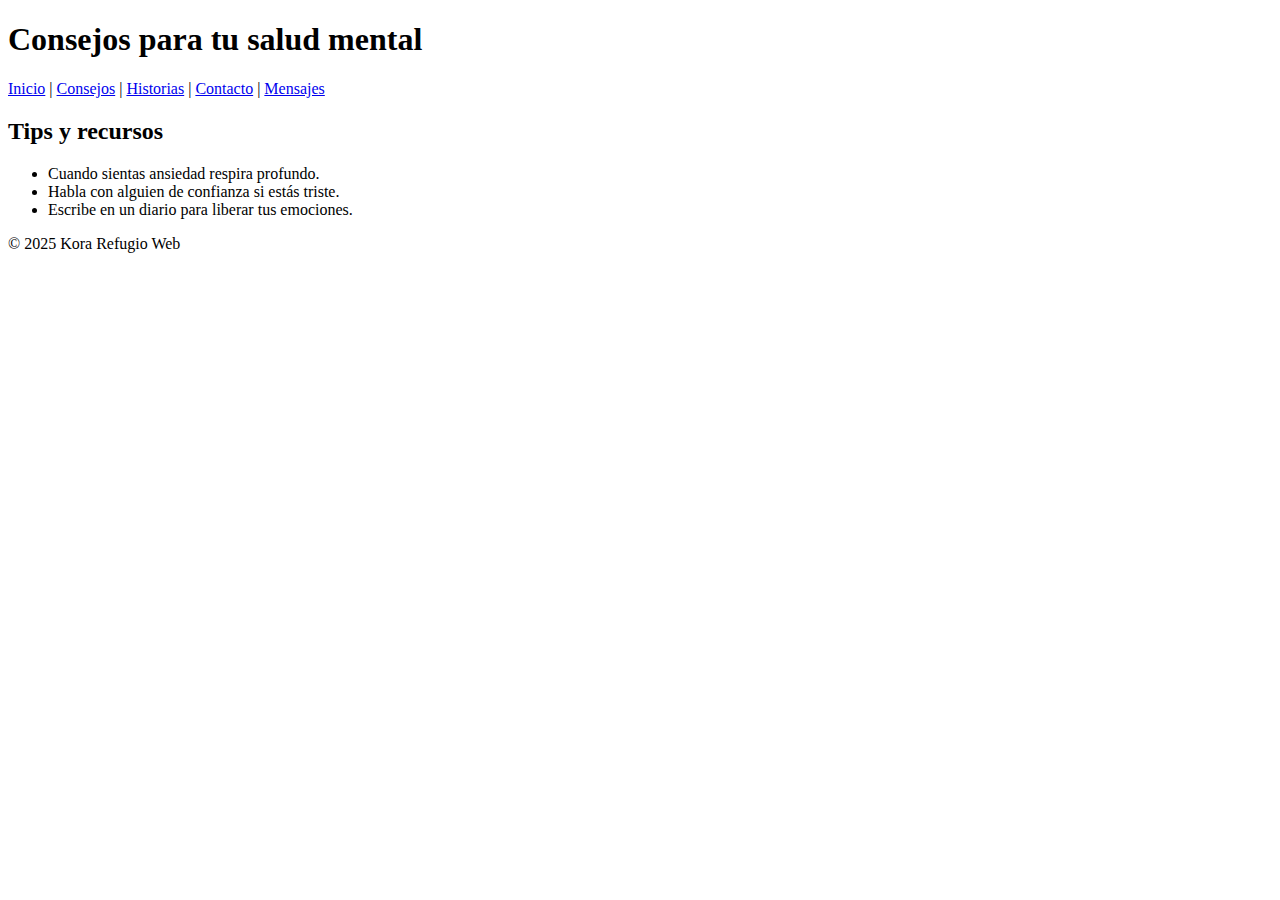
<file: consejos.html>
<!DOCTYPE html>
<html lang="es">
<head>
    <meta charset="UTF-8">
    <title>Consejos - Kora Refugio Web</title>
</head>
<body>
    <header>
        <h1>Consejos para tu salud mental</h1>
        <nav>
            <a href="index.html">Inicio</a> |
            <a href="consejos.html">Consejos</a> |
            <a href="historias.html">Historias</a> |
            <a href="contacto.html">Contacto</a> |
            <a href="mensajes.html">Mensajes</a>
        </nav>
    </header>
    <main>
        <h2>Tips y recursos</h2>
        <ul>
            <li>Cuando sientas ansiedad respira profundo.</li>
            <li>Habla con alguien de confianza si estás triste.</li>
            <li>Escribe en un diario para liberar tus emociones.</li>
        </ul>
    </main>
     <footer>
        <p>© 2025 Kora Refugio Web</p>
    </footer>
</body>
</html>
</file>
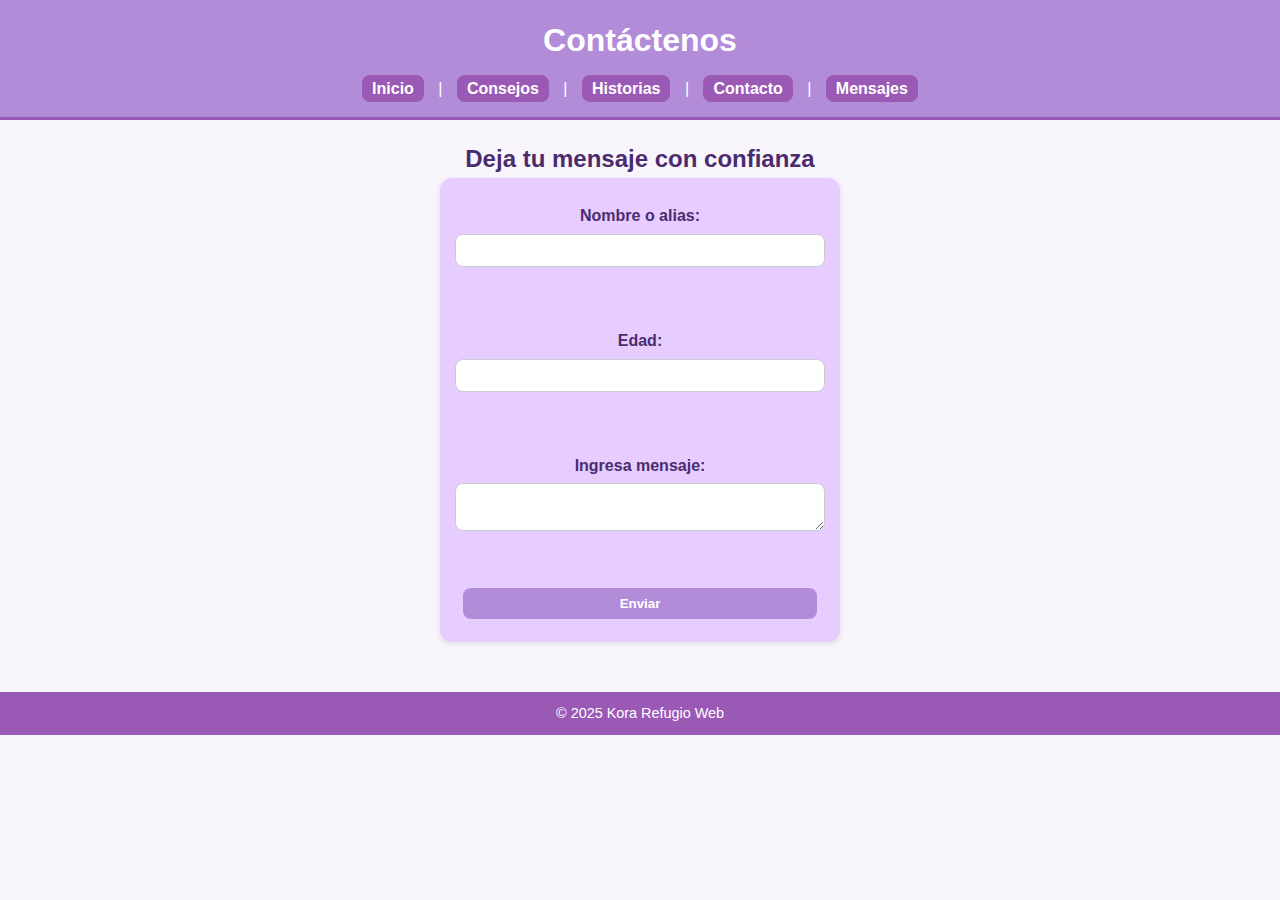
<file: contacto.html>
<!DOCTYPE html>
<html lang="es">
<head>
    <meta charset="UTF-8">
    <link rel="stylesheet" href="style.css">
    <title>Contacto - Kora Refugio Web</title>
</head>
<body>
    <header>
        <h1>Contáctenos</h1>
        <nav>
            <a href="index.html">Inicio</a> |
            <a href="consejos.html">Consejos</a> |
            <a href="historias.html">Historias</a> |
            <a href="contacto.html">Contacto</a> |
            <a href="mensajes.html">Mensajes</a>
        </nav>
    </header>

    <main>
        <h2>Deja tu mensaje con confianza</h2>
        <form method="post" action="/contacto" id="form-contacto">
            <label for="nombre">Nombre o alias:</label>
            <input type="text" id="nombre" name="nombre" required><br><br>

            <label for="edad">Edad:</label>
            <input type="number" id="edad" name="edad" required><br><br>

            <label for="mensaje">Ingresa mensaje:</label>
            <textarea id="mensaje" name="mensaje" required></textarea><br><br>

            <button type="submit">Enviar</button>
        </form>

        <div id="respuesta-servidor"></div>
    </main>

    <footer>
        <p>© 2025 Kora Refugio Web</p>
    </footer>

    <script src="js/validacion.js"></script>
</body>
</html>
</file>
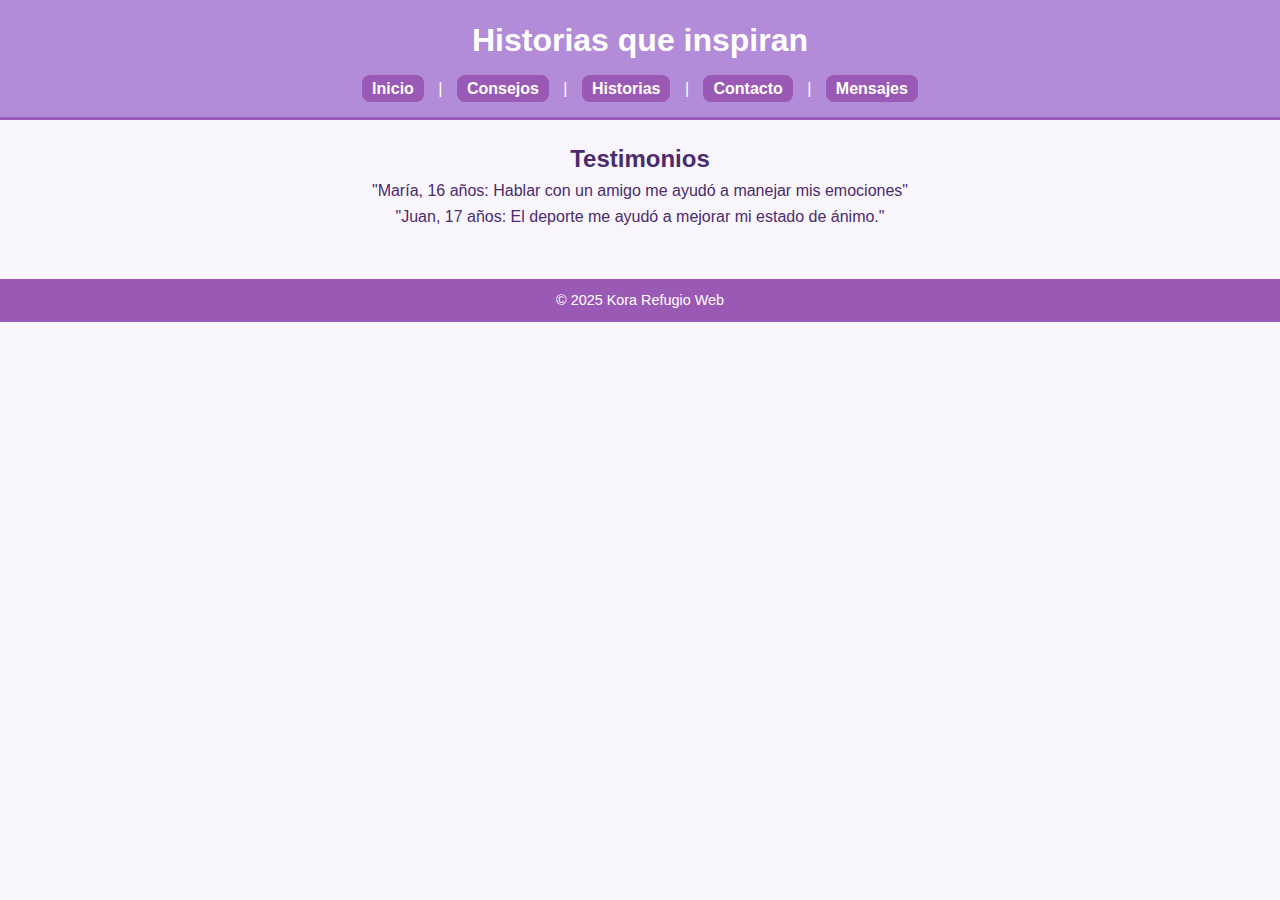
<file: historias.html>
<!DOCTYPE html>
<html lang="es">
<head>
    <meta charset="UTF-8">
    <link rel="stylesheet" href="style.css">
    <title>Historias - Kora Refugio Web</title>
</head>
<body>
    <header>
        <h1>Historias que inspiran</h1>
        <nav>
            <a href="index.html">Inicio</a> |
            <a href="consejos.html">Consejos</a> |
            <a href="historias.html">Historias</a> |
            <a href="contacto.html">Contacto</a> |
            <a href="mensajes.html">Mensajes</a>
        </nav>
    </header>
    <main>
        <h2>Testimonios</h2>
        <p>"María, 16 años: Hablar con un amigo me ayudó a manejar mis emociones"</p>
        <p>"Juan, 17 años: El deporte me ayudó a mejorar mi estado de ánimo."</p>
    </main>
    <footer>
        <p>© 2025 Kora Refugio Web</p>
    </footer>
    
</body>
</html>
</file>
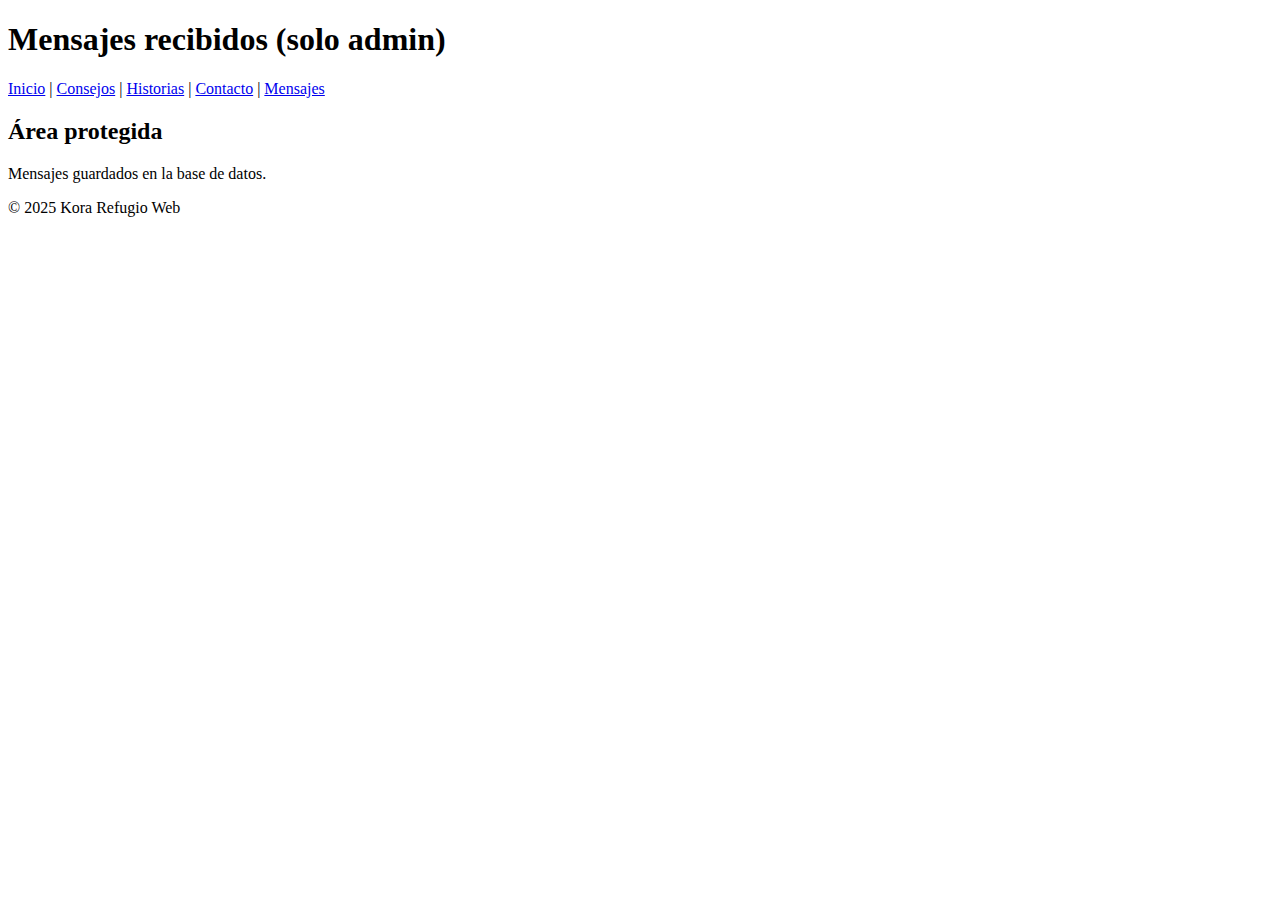
<file: mensajes.html>
<!DOCTYPE html>
<html lang="en">
<head>
    <meta charset="UTF-8">
    <title>Mensajes - Kora Refugio Web</Wbr></title>
</head>
<body>
    <header>
        <h1>Mensajes recibidos (solo admin)</h1>
        <nav>
            <a href="index.html">Inicio</a> |
            <a href="consejos.html">Consejos</a> |
            <a href="historias.html">Historias</a> |
            <a href="contacto.html">Contacto</a> |
            <a href="mensajes.html">Mensajes</a>
        </nav>
    </header>
    <main>
        <h2>Área protegida</h2>
        <p>Mensajes guardados en la base de datos.</p>
    </main>
    <footer>
        <p>© 2025 Kora Refugio Web</p>
    </footer>
</body>
</html>
</file>
<file: style.css>
/*Quitamos márgenes, paddings y configuramos el modelo de caja para todo*/
* {
    margin: 0;
    padding: 0;
    box-sizing: border-box;
}

/*Escogemos una fuente divertida, fondo lila claro, texto morado oscuro*/
body {
    font-family: "Comic Sans MS", cursive, sans-serif;
    background-color: #f9f5fc;   /*Lila claro*/
    color: #4a2c6e; /*Lila oscuro*/        
    line-height: 1.6;
}

/*Encabezado*/
header {
    background: #b38cd9; /*Fondo morado pastel*/
    color: white;
    padding: 15px 20px;
    text-align: center;
    border-bottom: 3px solid #9b59b6; /*Linea decorativa*/
}

header h1 {
    margin-bottom: 10px;
    font-size: 2rem; /*Título más grande*/
}

/*Menú de navegación*/
nav a {
    color: white;
    text-decoration: none; /*Elimina el subrayado*/
    margin: 0 10px; /*Atajo de márgenes*/
    font-weight: bold; /*Define el grosor de la fuente*/
    background: #9b59b6; /*Fondo*/
    padding: 5px 10px;
    border-radius: 8px; /*Bordes redondeados*/
    transition: 0.3s; /*Suaviza el cambio*/
}

nav a:hover {
    background: #7d3c98; /*Morado más oscuro al pasar el mouse*/
}

/*Cuerpo*/
main {
    padding: 20px; /*Espacio interno entre contenido y bordes*/
    max-width: 800px; /*Ancho máximo*/
    margin: auto;
    text-align: center;
}

/*Footer*/
footer {
    background: #9b59b6;
    color: white;
    text-align: center;
    padding: 10px 0;
    margin-top: 30px; /*Agrega un espacio externo arriba*/
    font-size: 0.9rem; /*90% del tamaño base*/
}

/*Listas*/
ul {
    margin: 20px 0;
    padding-left: 20px;
    text-align: left;
}

/*Formulario*/
form {
    display: flex; /*Lo convierte en un contenedor flexbox*/
    flex-direction: column; /*Los datos se ordenan en columna*/
    max-width: 400px; /*Ancho máximo de 400px*/
    margin: auto; /*Centrado horizontalmente*/
    background: #e6ccff;
    padding: 15px;
    border-radius: 12px;
    box-shadow: 0 2px 6px rgba(0,0,0,0.1); /*Sombra externa*/
}

form label {
    margin-top: 10px;
    font-weight: bold;
    color: #4a2c6e;
}

form input, form textarea, form button {
    margin-top: 5px;
    padding: 8px;
    border: 1px solid #ccc;
    border-radius: 8px;
}

/*Botón del formulario*/
form button {
    background: #b38cd9;
    color: white;
    font-weight: bold;
    cursor: pointer;
    border: none;
}

/*Cambio de color al pasar el mouse*/
form button:hover {
    background: #9b59b6;
}

/* Sección de Historias por Emociones*/
/*Botones de emociones*/
button {
    margin: 8px;
    padding: 10px 20px;
    border: none;
    border-radius: 8px;
    background: #7b4dbb; /*Fondo morado más oscuro*/
    color: white;
    font-weight: bold;
    cursor: pointer;
    transition: 0.3s;
}

/*Efecto al pasar el mouse en botones de emociones*/
button:hover {
    background: #5d3891;
}

/*Caja donde aparece la historia*/
#historia {
    margin-top: 20px;
    padding: 15px;
    background: #fff;
    border-radius: 10px;
    box-shadow: 0 2px 6px rgba(0,0,0,0.1);
    max-width: 600px;
    margin-left: auto;
    margin-right: auto;
    font-style: italic; /*Da un aire más narrativo*/
}
</file>
